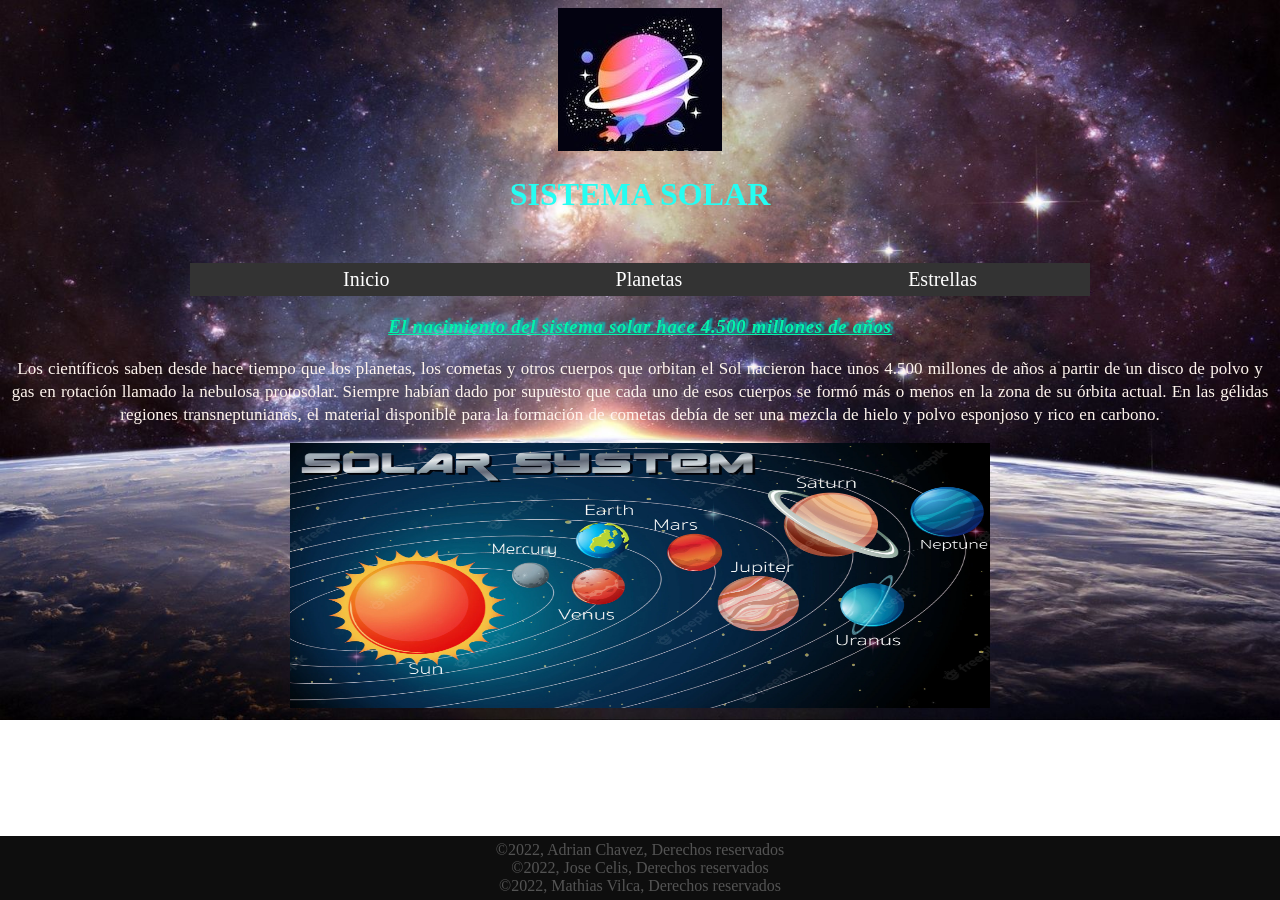
<file: index.html>
<!DOCTYPE html>
<html lang="es">
<head>
    <meta charset="UTF-8">
    <meta http-equiv="X-UA-Compatible" content="IE=edge">
    <meta name="viewport" content="width=device-width, initial-scale=1.0">
    <title>Aprendiendo CSS</title>
    <link rel="stylesheet" href="./style/estilos.css">
</head>
<body>

    <header>
        
            <img src="/image/2332 (3).jpg" alt="logo del sistema solar">

    
        <h1 >SISTEMA SOLAR</h1>
    

    <nav>
		<ul class="menu-horizontal">
			<li><a href="index.html">Inicio</a></li>
			<li>
				<a href="#">Planetas</a>
				<ul class="menu-vertical">
					<li><a href="Mercurio.html">Mercurio</a></li>
					<li><a href="venus.html">Venus</a></li>
					<li><a href="tierra.html">Tierra</a></li>
                    <li><a href="marte.html">Marte</a></li>
                    <li><a href="jupiter.html">Jupiter</a></li>
                    <li><a href="saturno.html">Saturno</a></li>
                    <li><a href="urano.html">Urano</a></li>
                    <li><a href="neptuno.html">Neptuno</a></li>
				</ul>
			</li>
			<li>
				<a href="#">Estrellas</a>
				<ul class="menu-vertical">
					<li><a href="#">Anual</a></li>
					<li><a href="#">Mensual</a></li>
				</ul>
			</li>
		

		</ul>
	</nav>
</header>

    <main>
        <h3>El nacimiento del sistema solar hace 4.500 millones de años</h3>

        <p> Los científicos saben desde hace tiempo que los planetas, los cometas y otros cuerpos que orbitan el Sol nacieron hace unos 4.500 millones de años a partir de un disco de polvo y gas en rotación llamado la nebulosa protosolar. Siempre habían dado por supuesto que cada uno de esos cuerpos se formó más o menos en la zona de su órbita actual. En las gélidas regiones transneptunianas, el material disponible para la formación de cometas debía de ser una mezcla de hielo y polvo esponjoso y rico en carbono.</p>
        
        <img src="/image/sistem solar.png" alt="universo" class="universo">
    

        

    </main>

    <footer>
        

    <span class="copyright">&copy;2022, Adrian Chavez, Derechos reservados</span>
    <span class="copyright">&copy;2022, Jose Celis, Derechos reservados </span>
    <span class="copyright">&copy;2022, Mathias Vilca, Derechos reservados</span>

    




    </footer>
    
</body>
</html>
</file>
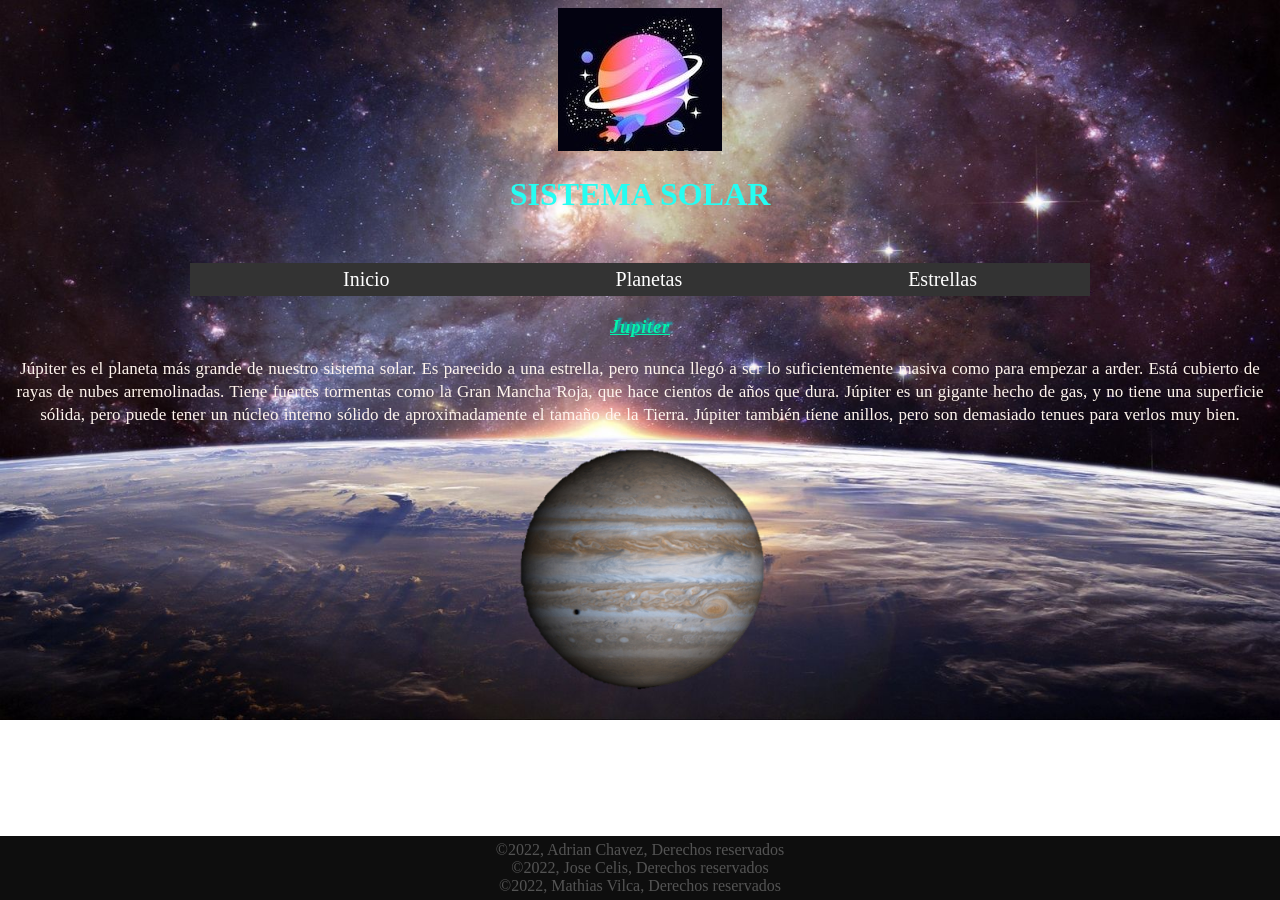
<file: jupiter.html>
<!DOCTYPE html>
<html lang="es">
<head>
    <meta charset="UTF-8">
    <meta http-equiv="X-UA-Compatible" content="IE=edge">
    <meta name="viewport" content="width=device-width, initial-scale=1.0">
    <title>Aprendiendo CSS</title>
    <link rel="stylesheet" href="./style/estilos.css">
</head>
<body>

    <header>
        
            <img src="/image/2332 (3).jpg" alt="logo del sistema solar">

    
        <h1 >SISTEMA SOLAR</h1>
    

    <nav>
		<ul class="menu-horizontal">
			<li><a href="index.html">Inicio</a></li>
			<li>
				<a href="#">Planetas</a>
				<ul class="menu-vertical">
					<li><a href="Mercurio.html">Mercurio</a></li>
					<li><a href="venus.html">Venus</a></li>
					<li><a href="tierra.html">Tierra</a></li>
                    <li><a href="marte.html">Marte</a></li>
                    <li><a href="jupiter.html">Jupiter</a></li>
                    <li><a href="saturno.html">Saturno</a></li>
                    <li><a href="urano.html">Urano</a></li>
                    <li><a href="neptuno.html">Neptuno</a></li>
				</ul>
			</li>
			<li>
				<a href="#">Estrellas</a>
				<ul class="menu-vertical">
					<li><a href="#">Anual</a></li>
					<li><a href="#">Mensual</a></li>
				</ul>
			</li>
		

		</ul>
	</nav>
</header>

    <main>
        <h3>Jupiter</h3>

        <p> Júpiter es el planeta más grande de nuestro sistema solar. Es parecido a una estrella, pero nunca llegó a ser lo suficientemente masiva como para empezar a arder. Está cubierto de rayas de nubes arremolinadas. Tiene fuertes tormentas como la Gran Mancha Roja, que hace cientos de años que dura. Júpiter es un gigante hecho de gas, y no tiene una superficie sólida, pero puede tener un núcleo interno sólido de aproximadamente el tamaño de la Tierra. Júpiter también tiene anillos, pero son demasiado tenues para verlos muy bien.</p>

        <img src="/image/16.png" alt="jupiter" class="jupiter">
        
        
    

        

    </main>

    <footer>
        

    <span class="copyright">&copy;2022, Adrian Chavez, Derechos reservados</span>
    <span class="copyright">&copy;2022, Jose Celis, Derechos reservados </span>
    <span class="copyright">&copy;2022, Mathias Vilca, Derechos reservados</span>

    




    </footer>
    
</body>
</html>
</file>
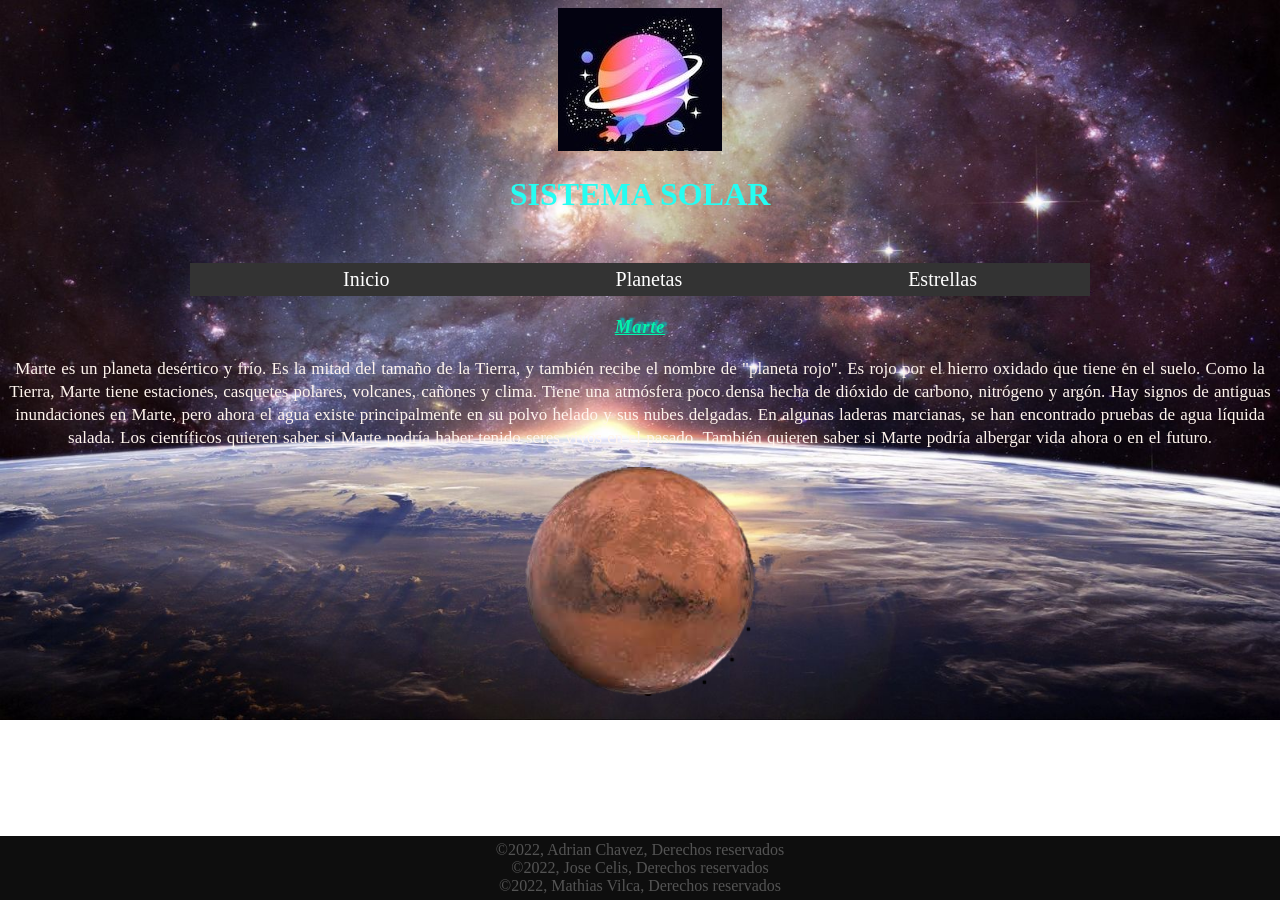
<file: marte.html>
<!DOCTYPE html>
<html lang="es">
<head>
    <meta charset="UTF-8">
    <meta http-equiv="X-UA-Compatible" content="IE=edge">
    <meta name="viewport" content="width=device-width, initial-scale=1.0">
    <title>Aprendiendo CSS</title>
    <link rel="stylesheet" href="./style/estilos.css">
</head>
<body>

    <header>
        
            <img src="/image/2332 (3).jpg" alt="logo del sistema solar">

    
        <h1 >SISTEMA SOLAR</h1>
    

    <nav>
		<ul class="menu-horizontal">
			<li><a href="index.html">Inicio</a></li>
			<li>
				<a href="#">Planetas</a>
				<ul class="menu-vertical">
					<li><a href="Mercurio.html">Mercurio</a></li>
					<li><a href="venus.html">Venus</a></li>
					<li><a href="tierra.html">Tierra</a></li>
                    <li><a href="marte.html">Marte</a></li>
                    <li><a href="jupiter.html">Jupiter</a></li>
                    <li><a href="saturno.html">Saturno</a></li>
                    <li><a href="urano.html">Urano</a></li>
                    <li><a href="neptuno.html">Neptuno</a></li>
				</ul>
			</li>
			<li>
				<a href="#">Estrellas</a>
				<ul class="menu-vertical">
					<li><a href="#">Anual</a></li>
					<li><a href="#">Mensual</a></li>
				</ul>
			</li>
		

		</ul>
	</nav>
</header>

    <main>
        <h3>Marte</h3>

        <p> Marte es un planeta desértico y frío. Es la mitad del tamaño de la Tierra, y también recibe el nombre de "planeta rojo". Es rojo por el hierro oxidado que tiene en el suelo.
            Como la Tierra, Marte tiene estaciones, casquetes polares, volcanes, cañones y clima. Tiene una atmósfera poco densa hecha de dióxido de carbono, nitrógeno y argón.
            
            Hay signos de antiguas inundaciones en Marte, pero ahora el agua existe principalmente en su polvo helado y sus nubes delgadas. En algunas laderas marcianas, se han encontrado pruebas de agua líquida salada.
            
            Los científicos quieren saber si Marte podría haber tenido seres vivos en el pasado. También quieren saber si Marte podría albergar vida ahora o en el futuro.</p>

        <img src="/image/15.png" alt="marte" class="marte">
        
        
    

        

    </main>

    <footer>
        

    <span class="copyright">&copy;2022, Adrian Chavez, Derechos reservados</span>
    <span class="copyright">&copy;2022, Jose Celis, Derechos reservados </span>
    <span class="copyright">&copy;2022, Mathias Vilca, Derechos reservados</span>

    




    </footer>
    
</body>
</html>
</file>
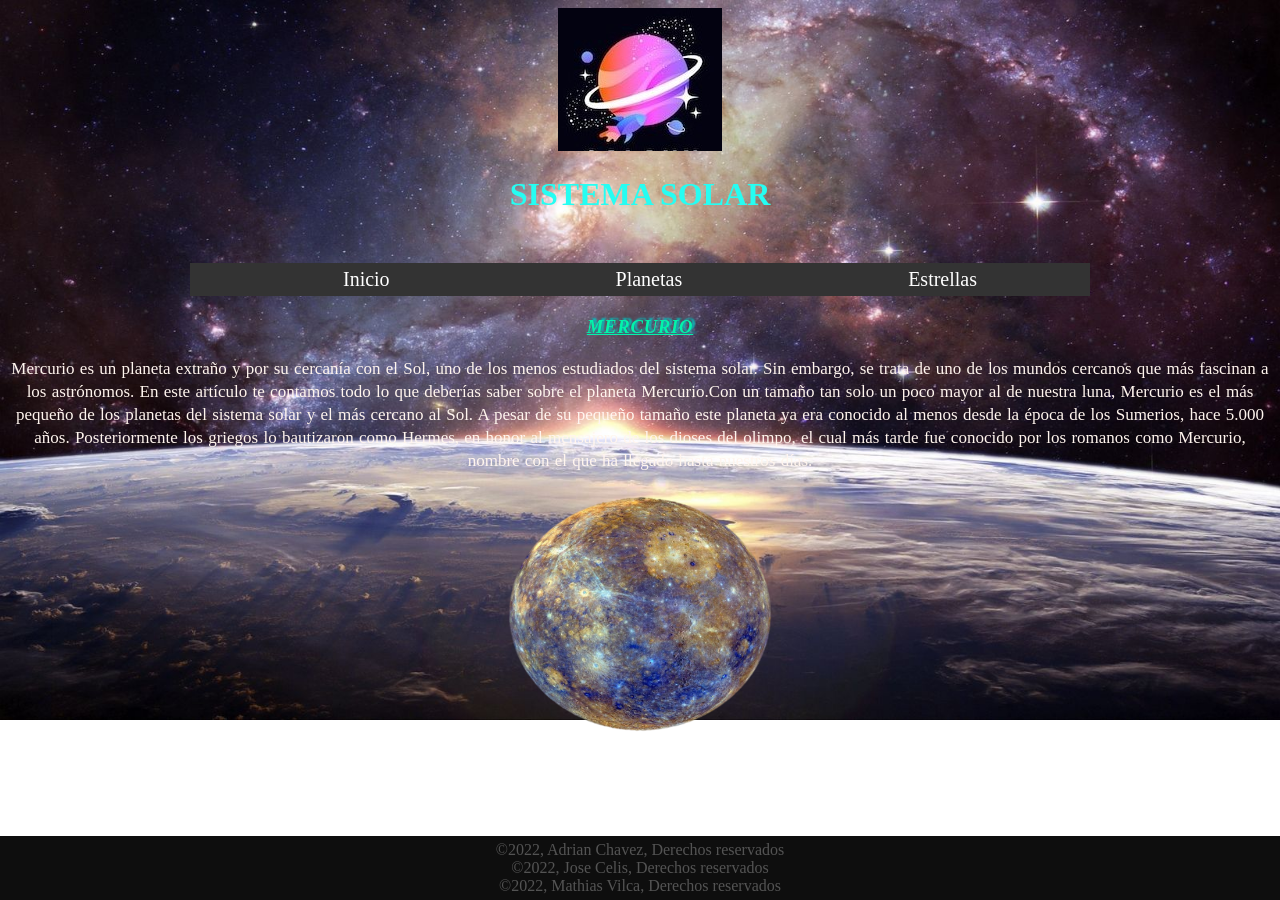
<file: mercurio.html>
<!DOCTYPE html>
<html lang="es">
<head>
    <meta charset="UTF-8">
    <meta http-equiv="X-UA-Compatible" content="IE=edge">
    <meta name="viewport" content="width=device-width, initial-scale=1.0">
    <title>Aprendiendo CSS</title>
    <link rel="stylesheet" href="./style/estilos.css">
</head>
<body>

    <header>
        
            <img src="/image/2332 (3).jpg" alt="logo del sistema solar">

    
        <h1 >SISTEMA SOLAR</h1>
    

    <nav>
		<ul class="menu-horizontal">
			<li><a href="index.html">Inicio</a></li>
			<li>
				<a href="#">Planetas</a>
				<ul class="menu-vertical">
					<li><a href="Mercurio.html">Mercurio</a></li>
					<li><a href="venus.html">Venus</a></li>
					<li><a href="tierra.html">Tierra</a></li>
                    <li><a href="marte.html">Marte</a></li>
                    <li><a href="jupiter.html">Jupiter</a></li>
                    <li><a href="saturno.html">Saturno</a></li>
                    <li><a href="urano.html">Urano</a></li>
                    <li><a href="neptuno.html">Neptuno</a></li>
				</ul>
			</li>
			<li>
				<a href="#">Estrellas</a>
				<ul class="menu-vertical">
					<li><a href="#">Anual</a></li>
					<li><a href="#">Mensual</a></li>
				</ul>
			</li>
		

		</ul>
	</nav>
</header>

    <main>
        <h3>MERCURIO</h3>

        <p> Mercurio es un planeta extraño y por su cercanía con el Sol, uno de los menos estudiados del sistema solar. Sin embargo, se trata de uno de los mundos cercanos que más fascinan a los astrónomos. En este artículo te contamos todo lo que deberías saber sobre el planeta Mercurio.Con un tamaño tan solo un poco mayor al de nuestra luna, Mercurio es el más pequeño de los planetas del sistema solar y el más cercano al Sol. A pesar de su pequeño tamaño este planeta ya era conocido al menos desde la época de los Sumerios, hace 5.000 años. Posteriormente los griegos lo bautizaron como Hermes, en honor al mensajero de los dioses del olimpo, el cual más tarde fue conocido por los romanos como Mercurio, nombre con el que ha llegado hasta nuestros días.</p>

        <img src="/image/12.png" alt="mercurio" class="mercurio">
        
        
    

        

    </main>

    <footer>
        

    <span class="copyright">&copy;2022, Adrian Chavez, Derechos reservados</span>
    <span class="copyright">&copy;2022, Jose Celis, Derechos reservados </span>
    <span class="copyright">&copy;2022, Mathias Vilca, Derechos reservados</span>

    




    </footer>
    
</body>
</html>
</file>
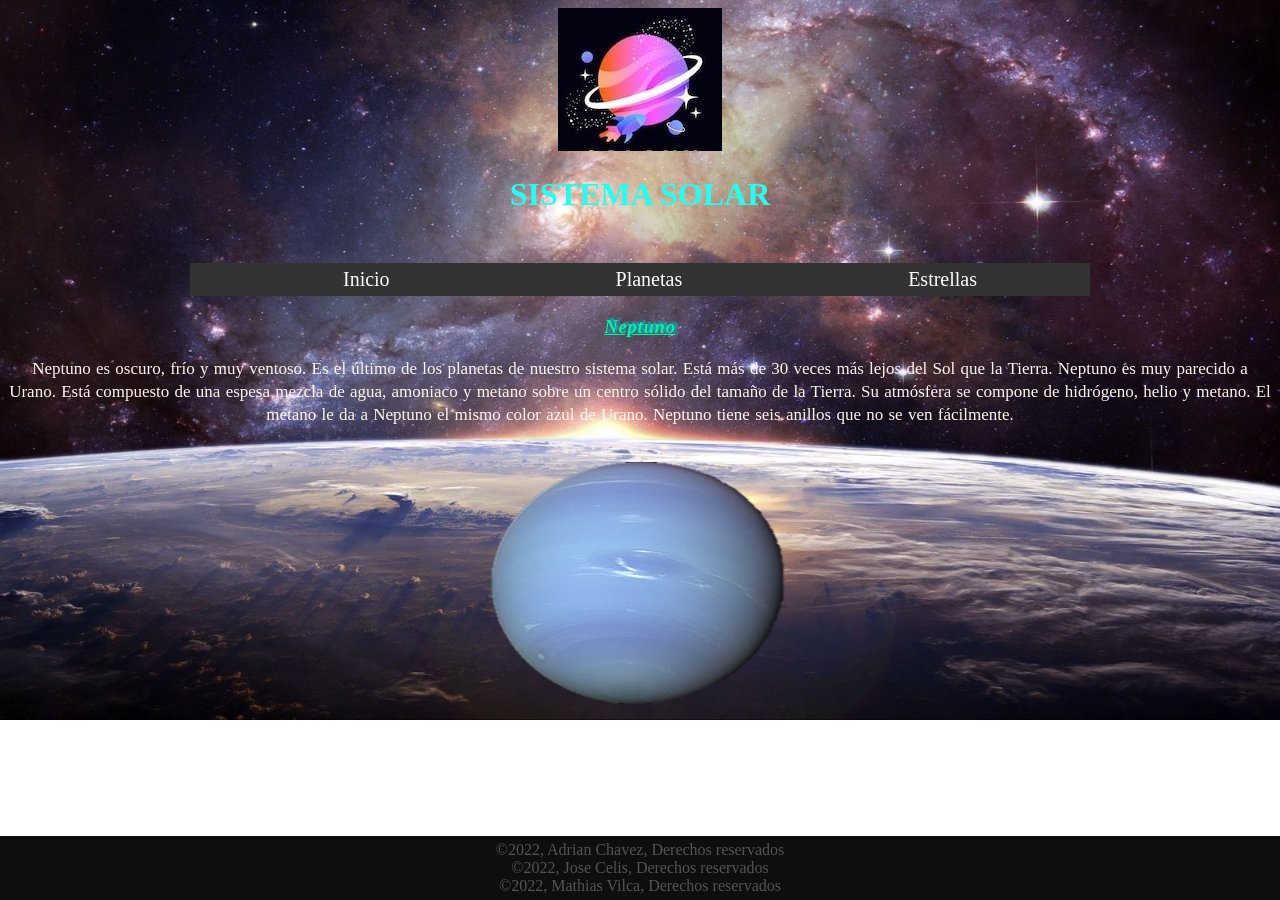
<file: neptuno.html>
<!DOCTYPE html>
<html lang="es">
<head>
    <meta charset="UTF-8">
    <meta http-equiv="X-UA-Compatible" content="IE=edge">
    <meta name="viewport" content="width=device-width, initial-scale=1.0">
    <title>Aprendiendo CSS</title>
    <link rel="stylesheet" href="./style/estilos.css">
</head>
<body>

    <header>
        
            <img src="/image/2332 (3).jpg" alt="logo del sistema solar">

    
        <h1 >SISTEMA SOLAR</h1>
    

    <nav>
		<ul class="menu-horizontal">
			<li><a href="index.html">Inicio</a></li>
			<li>
				<a href="#">Planetas</a>
				<ul class="menu-vertical">
                    <li><a href="Mercurio.html">Mercurio</a></li>
					<li><a href="venus.html">Venus</a></li>
					<li><a href="tierra.html">Tierra</a></li>
                    <li><a href="marte.html">Marte</a></li>
                    <li><a href="jupiter.html">Jupiter</a></li>
                    <li><a href="saturno.html">Saturno</a></li>
                    <li><a href="urano.html">Urano</a></li>
                    <li><a href="neptuno.html">Neptuno</a></li>li>
				</ul>
			</li>
			<li>
				<a href="#">Estrellas</a>
				<ul class="menu-vertical">
					<li><a href="#">Anual</a></li>
					<li><a href="#">Mensual</a></li>
				</ul>
			</li>
		

		</ul>
	</nav>
</header>

    <main>
        <h3>Neptuno</h3>

        <p> Neptuno es oscuro, frío y muy ventoso. Es el último de los planetas de nuestro sistema solar. Está más de 30 veces más lejos del Sol que la Tierra. Neptuno es muy parecido a Urano. Está compuesto de una espesa mezcla de agua, amoniaco y metano sobre un centro sólido del tamaño de la Tierra. Su atmósfera se compone de hidrógeno, helio y metano. El metano le da a Neptuno el mismo color azul de Urano. Neptuno tiene seis anillos que no se ven fácilmente.</p>

        <img src="/image/19.png" alt="neptuno" class="neptuno">
        
        
    

        

    </main>

    <footer>
        

    <span class="copyright">&copy;2022, Adrian Chavez, Derechos reservados</span>
    <span class="copyright">&copy;2022, Jose Celis, Derechos reservados </span>
    <span class="copyright">&copy;2022, Mathias Vilca, Derechos reservados</span>

    




    </footer>
    
</body>
</html>
</file>
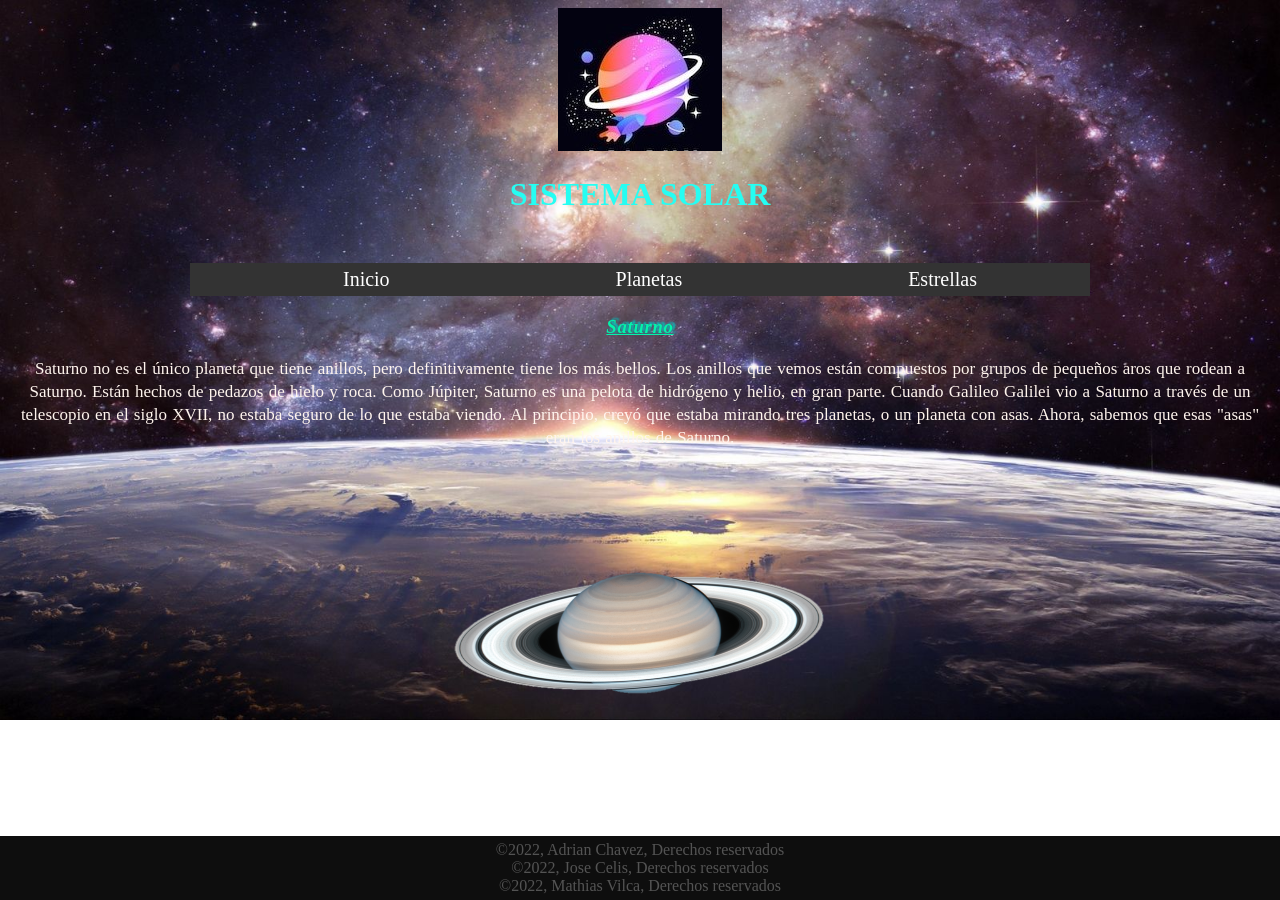
<file: saturno.html>
<!DOCTYPE html>
<html lang="es">
<head>
    <meta charset="UTF-8">
    <meta http-equiv="X-UA-Compatible" content="IE=edge">
    <meta name="viewport" content="width=device-width, initial-scale=1.0">
    <title>Aprendiendo CSS</title>
    <link rel="stylesheet" href="./style/estilos.css">
</head>
<body>

    <header>
        
            <img src="/image/2332 (3).jpg" alt="logo del sistema solar">

    
        <h1 >SISTEMA SOLAR</h1>
    

    <nav>
		<ul class="menu-horizontal">
			<li><a href="index.html">Inicio</a></li>
			<li>
				<a href="#">Planetas</a>
				<ul class="menu-vertical">
					<li><a href="Mercurio.html">Mercurio</a></li>
					<li><a href="venus.html">Venus</a></li>
					<li><a href="tierra.html">Tierra</a></li>
                    <li><a href="marte.html">Marte</a></li>
                    <li><a href="jupiter.html">Jupiter</a></li>
                    <li><a href="saturno.html">Saturno</a></li>
                    <li><a href="urano.html">Urano</a></li>
                    <li><a href="neptuno.html">Neptuno</a></li>
				</ul>
			</li>
			<li>
				<a href="#">Estrellas</a>
				<ul class="menu-vertical">
					<li><a href="#">Anual</a></li>
					<li><a href="#">Mensual</a></li>
				</ul>
			</li>
		

		</ul>
	</nav>
</header>

    <main>
        <h3>Saturno</h3>
        <p> Saturno no es el único planeta que tiene anillos, pero definitivamente tiene los más bellos. Los anillos que vemos están compuestos por grupos de pequeños aros que rodean a Saturno. Están hechos de pedazos de hielo y roca. Como Júpiter, Saturno es una pelota de hidrógeno y helio, en gran parte.
            Cuando Galileo Galilei vio a Saturno a través de un telescopio en el siglo XVII, no estaba seguro de lo que estaba viendo. Al principio, creyó que estaba mirando tres planetas, o un planeta con asas. Ahora, sabemos que esas "asas" eran los anillos de Saturno.</p>
        <img src="/image/17.png" alt="saturno" class="saturno">
        
        
    

        

    </main>

    <footer>
        

    <span class="copyright">&copy;2022, Adrian Chavez, Derechos reservados</span>
    <span class="copyright">&copy;2022, Jose Celis, Derechos reservados </span>
    <span class="copyright">&copy;2022, Mathias Vilca, Derechos reservados</span>

    




    </footer>
    
</body>
</html>
</file>
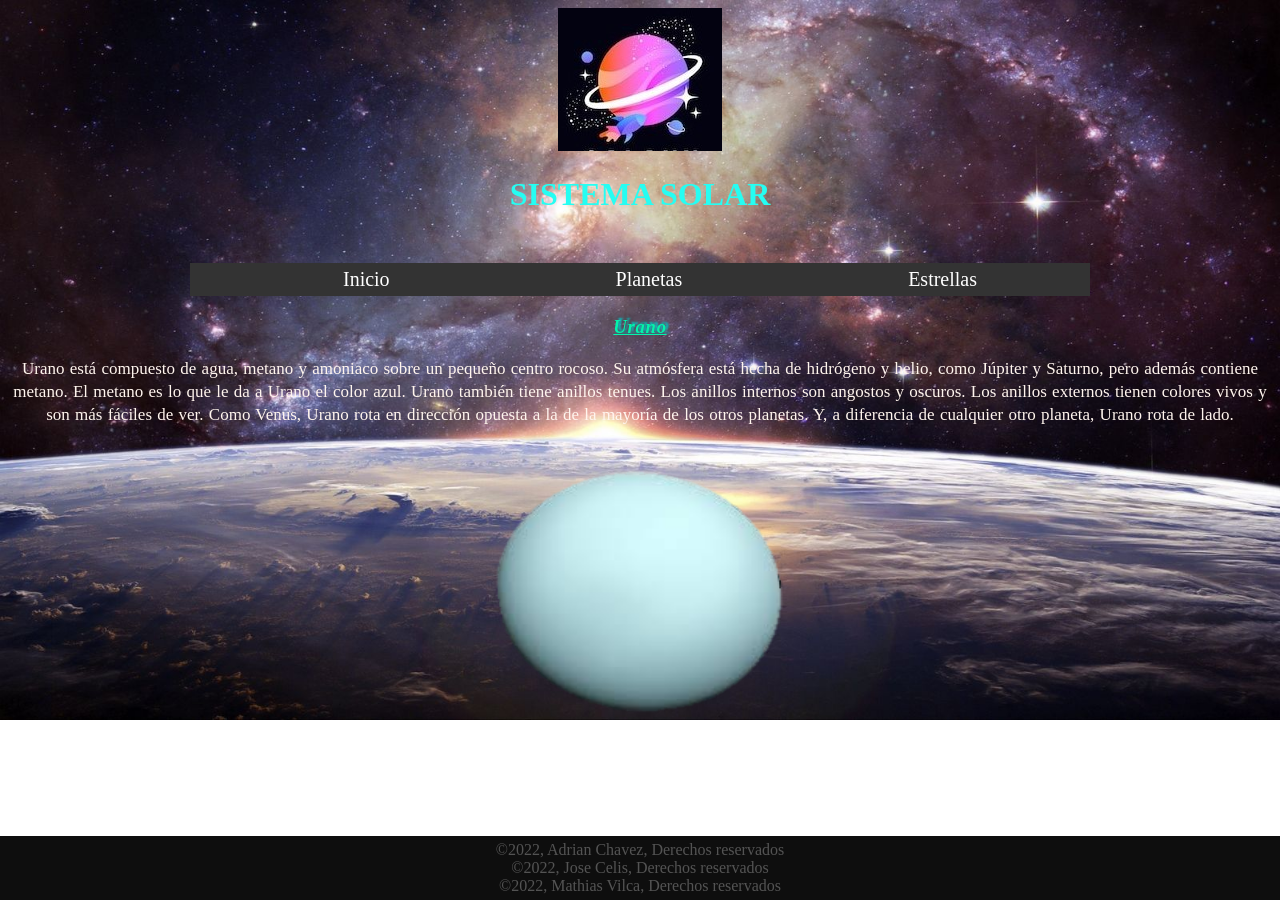
<file: urano.html>
<!DOCTYPE html>
<html lang="es">
<head>
    <meta charset="UTF-8">
    <meta http-equiv="X-UA-Compatible" content="IE=edge">
    <meta name="viewport" content="width=device-width, initial-scale=1.0">
    <title>Aprendiendo CSS</title>
    <link rel="stylesheet" href="./style/estilos.css">
</head>
<body>

    <header>
        
            <img src="/image/2332 (3).jpg" alt="logo del sistema solar">

    
        <h1 >SISTEMA SOLAR</h1>
    

    <nav>
		<ul class="menu-horizontal">
			<li><a href="index.html">Inicio</a></li>
			<li>
				<a href="#">Planetas</a>
				<ul class="menu-vertical">
					<li><a href="Mercurio.html">Mercurio</a></li>
					<li><a href="venus.html">Venus</a></li>
					<li><a href="tierra.html">Tierra</a></li>
                    <li><a href="marte.html">Marte</a></li>
                    <li><a href="jupiter.html">Jupiter</a></li>
                    <li><a href="saturno.html">Saturno</a></li>
                    <li><a href="urano.html">Urano</a></li>
                    <li><a href="neptuno.html">Neptuno</a></li>>
				</ul>
			</li>
			<li>
				<a href="#">Estrellas</a>
				<ul class="menu-vertical">
					<li><a href="#">Anual</a></li>
					<li><a href="#">Mensual</a></li>
				</ul>
			</li>
		

		</ul>
	</nav>
</header>

    <main>
        <h3>Urano</h3>

        <p> Urano está compuesto de agua, metano y amoniaco sobre un pequeño centro rocoso. Su atmósfera está hecha de hidrógeno y helio, como Júpiter y Saturno, pero además contiene metano. El metano es lo que le da a Urano el color azul.
            Urano también tiene anillos tenues. Los anillos internos son angostos y oscuros. Los anillos externos tienen colores vivos y son más fáciles de ver. Como Venus, Urano rota en dirección opuesta a la de la mayoría de los otros planetas. Y, a diferencia de cualquier otro planeta, Urano rota de lado.</p>

        <img src="/image/18.png" alt="urano" class="urano">
        
        
    

        

    </main>

    <footer>
        

    <span class="copyright">&copy;2022, Adrian Chavez, Derechos reservados</span>
    <span class="copyright">&copy;2022, Jose Celis, Derechos reservados </span>
    <span class="copyright">&copy;2022, Mathias Vilca, Derechos reservados</span>

    




    </footer>
    
</body>
</html>
</file>
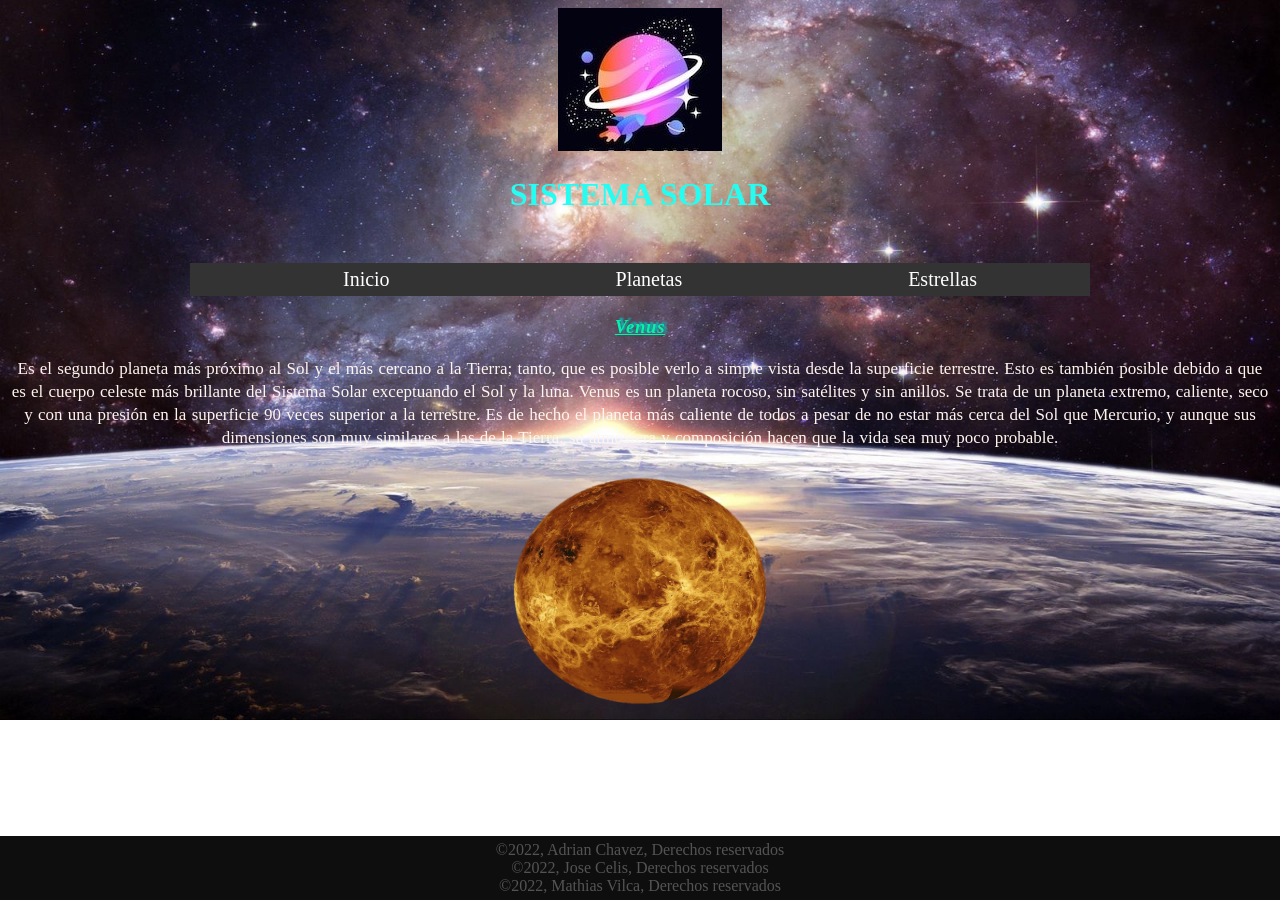
<file: venus.html>
<!DOCTYPE html>
<html lang="es">
<head>
    <meta charset="UTF-8">
    <meta http-equiv="X-UA-Compatible" content="IE=edge">
    <meta name="viewport" content="width=device-width, initial-scale=1.0">
    <title>Aprendiendo CSS</title>
    <link rel="stylesheet" href="./style/estilos.css">
</head>
<body>

    <header>
        
            <img src="/image/2332 (3).jpg" alt="logo del sistema solar">

    
        <h1 >SISTEMA SOLAR</h1>
    

    <nav>
		<ul class="menu-horizontal">
			<li><a href="index.html">Inicio</a></li>
			<li>
				<a href="#">Planetas</a>
				<ul class="menu-vertical">
					<li><a href="Mercurio.html">Mercurio</a></li>
					<li><a href="venus.html">Venus</a></li>
					<li><a href="tierra.html">Tierra</a></li>
                    <li><a href="marte.html">Marte</a></li>
                    <li><a href="jupiter.html">Jupiter</a></li>
                    <li><a href="saturno.html">Saturno</a></li>
                    <li><a href="urano.html">Urano</a></li>
                    <li><a href="neptuno.html">Neptuno</a></li>
				</ul>
			</li>
			<li>
				<a href="#">Estrellas</a>
				<ul class="menu-vertical">
					<li><a href="#">Anual</a></li>
					<li><a href="#">Mensual</a></li>
				</ul>
			</li>
		

		</ul>
	</nav>
</header>

    <main>
        <h3>Venus</h3>

        <p> Es el segundo planeta más próximo al Sol y el más cercano a la Tierra; tanto, que es posible verlo a simple vista desde la superficie terrestre. Esto es también posible debido a que es el cuerpo celeste más brillante del Sistema Solar exceptuando el Sol y la luna.

        Venus es un planeta rocoso, sin satélites y sin anillos. Se trata de un planeta extremo, caliente, seco y con una presión en la superficie 90 veces superior a la terrestre. Es de hecho el planeta más caliente de todos a pesar de no estar más cerca del Sol que Mercurio, y aunque sus dimensiones son muy similares a las de la Tierra, su atmósfera y composición hacen que la vida sea muy poco probable.</p>

        <img src="/image/13.png" alt="venus" class="venus">
        
        
    

        

    </main>

    <footer>
        

    <span class="copyright">&copy;2022, Adrian Chavez, Derechos reservados</span>
    <span class="copyright">&copy;2022, Jose Celis, Derechos reservados </span>
    <span class="copyright">&copy;2022, Mathias Vilca, Derechos reservados</span>

    




    </footer>
    
</body>
</html>
</file>
<file: style/estilos.css>
*{
    font-family: serif;
    box-sizing: border-box;
}
body{
    height: none;
    background: linear-gradient(to right,#cb80e2, #6466e0);
    background-image: url("/image/universo.jpg");
    background-repeat: no-repeat; /*no repetir la imagen*/
    background-size: 100%; /*tamaño de la imagen*/
    font-family: sans-serif;
    
    background-position-x:none; /*posición horizontal de la imagen*/
    background-position-y:none ; /*posición vertical de la imagen*/
    background-attachment: scroll; /*texto se moverá contigo, fixed-> imagen estática*/
    
}

header{
    background: none;
    text-align: center;
    color:black
}
.universo{
    height: 265px;
    width: 700px;
}

nav{
	max-width: 900px;
	margin: auto;
	background-color: #333;
	font-size: 20px;
	margin-top: 50px;
}
.menu-horizontal{
	list-style: none;
	display: flex;
	justify-content: space-around;
}
.menu-horizontal > li > a{
	display: block;
	padding: 5px 5px;
	color: white;
	text-decoration: none;
}
.menu-horizontal > li:hover{
	background-color: red;
}
.menu-vertical{
	position: absolute;
	display: none;
	list-style: none;
	width: 200px;
	background-color: rgba(0, 0, 0, .5);
}
.menu-horizontal li:hover .menu-vertical{
	display: block;
}
.menu-vertical li:hover{
	background-color: black;
}

.menu-vertical li a{
	display: block;
	color: white;
	text-decoration: none;
	padding: 10px 10px 10px 15px;
}

.activite{
    background-color: #fff5EE;
    color: #fff;
}

main{
    text-align: center;
    
    
}
h1{
    color: #26fdf2;
    font-family: cursive;
}
h3{
    color:#03f3ab;
    text-decoration: underline; /*subrayado*/
    font-family:Gagalin;
    text-transform: initial;
    letter-spacing: 0.7px; /*separar letras*/
    font-style: italic; /*cursiva*/
    font-weight: bold; /*negrita*/
    text-shadow: 3px -2px 2px rgb(12, 184, 184); /*sombra horizontal- vertical- desenfoque- color*/

}

p{
    color:#fff5EE;
    text-align: center;
    font-size: 17px;
    word-spacing: 1px; /*separar texto del párrafo*/
    line-height: 23px;
    
}

footer{
    
    width: 100%; 
    position:absolute;
    bottom: 0;
    left: 0;
    padding: 2rem 8%;
    background-color: #0e0e0e;
    display: flex;
    justify-content: center;
    align-items: center;
    flex-direction: column;
    width: 100%; 
    height: 3%; 
    color: azure; 
    text-align: right; 
    clear:both
    
}


.copyright{
    color:#f2f2f2;
    opacity:0.3;
    text-align: ce;
}

.mercurio{
    height: 250px;
    width: 500px;
}
.venus{
    height: 250px;
    width: 280px;
}
.tierra{
    height: 250px;
    width: 280px;
}
.marte{
    height: 230px;
    width: 250x;
}
.jupiter{
    height: 250px;
    width: 350px;
}
.saturno{
    height: 320px;
    width: 400px;
}
.urano{
    height: 300px;
    width: 350px;
}
.neptuno{
    height: 280px;
    width: 340px;
}
</file>
